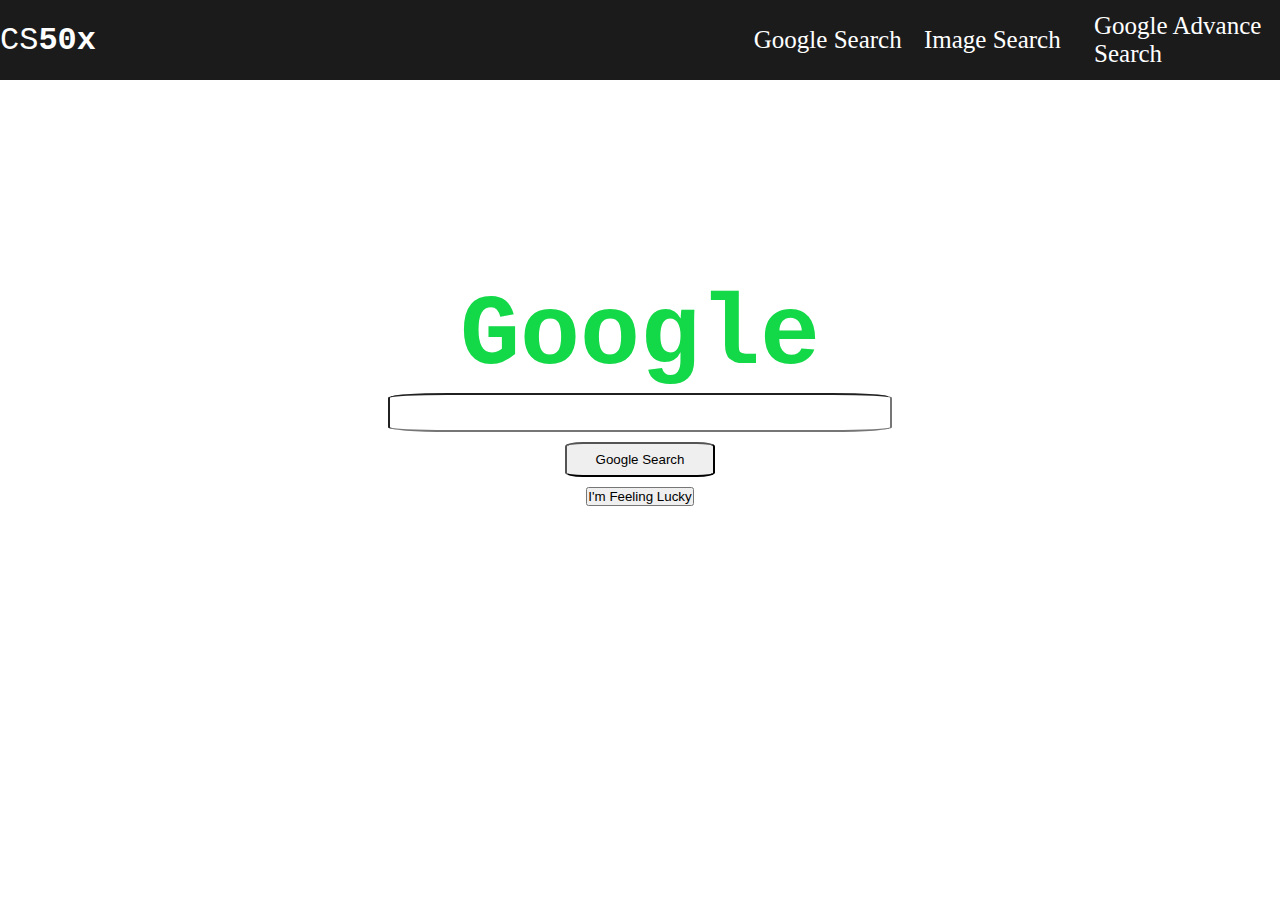
<file: blob/web50/projects/2020/kiran_737/search/index.html>
<!DOCTYPE html>
<html lang="en">
    <head>
        <title>Search</title>
        <link rel="stylesheet" href="style.css">
        <link rel="preconnect" href="https://fonts.googleapis.com">
<link rel="preconnect" href="https://fonts.gstatic.com" crossorigin>
<link href="https://fonts.googleapis.com/css2?family=Raleway:wght@200&display=swap" rel="stylesheet">
    </head>
    <body>
        <div class="header">
               <div class="logo_container">
                  <h1>CS<span>50x</span></h1>
                </div>
                <ul class="navigation" id="clicka" >
                    <a href="#" id="clicka"><li>Google Search</li></a>
                    <a href="img.html"><li>Image Search</li></a>
                    <a href="advance.html"><li>Google Advance Search</li></a>
                </ul>
        </div>
        <div class="design">
                <div>
                    <h1>Google</h1>
                </div>
                    <div class="design1">
                        <form action="https://www.google.com/search" method="get">
                        <input type="text" name="q">
                    </div>
                <div class="design2">
                    <input type="submit" value="Google Search">
                </div>
                <div class="design3">
                    <input type="submit" value="I'm Feeling Lucky">
                </div>
                    </form>
    </div>
    </body>
</html>
</file>
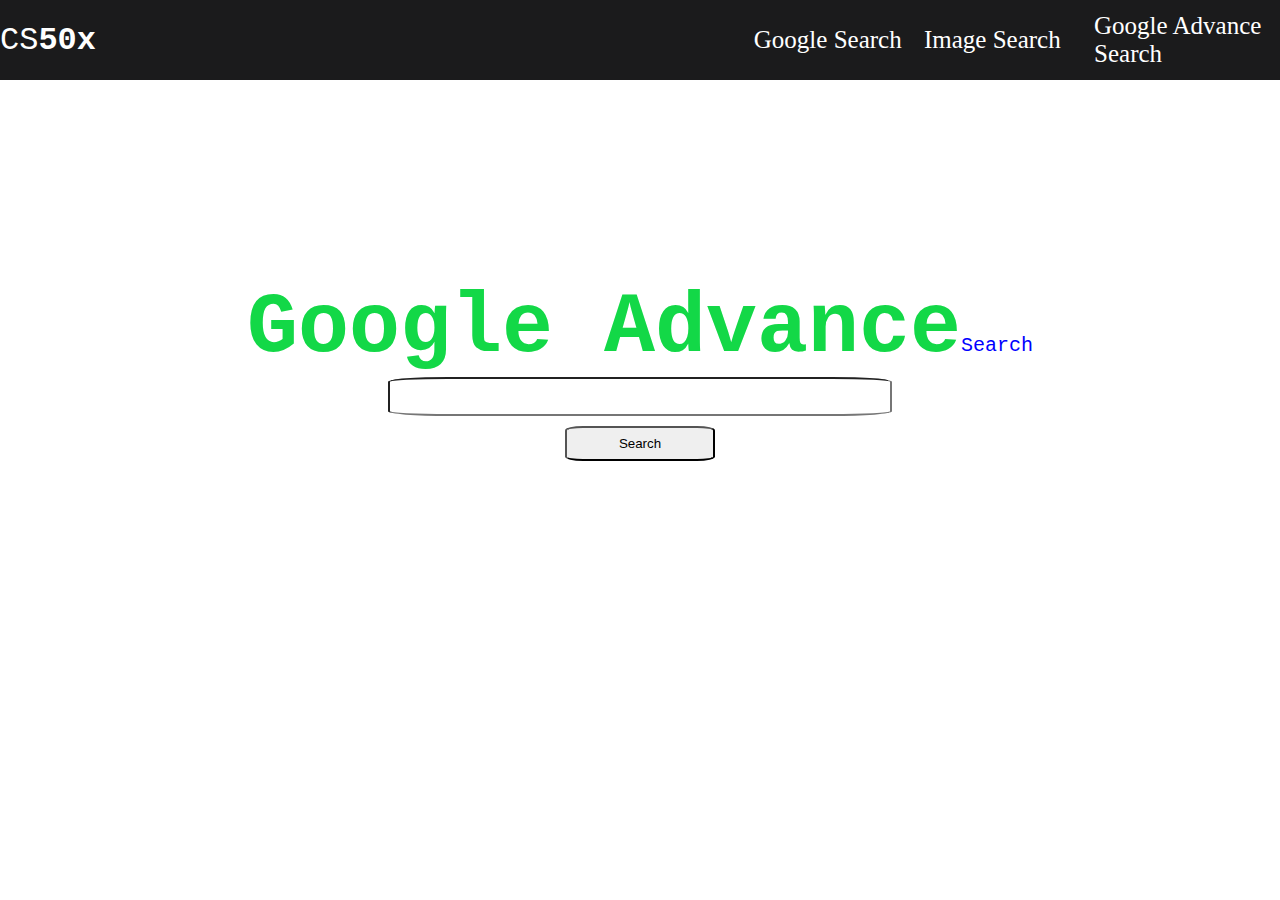
<file: blob/web50/projects/2020/kiran_737/search/advance.html>
<!DOCTYPE html>
<html lang="en">
<head>
    <meta charset="UTF-8">
    <meta http-equiv="X-UA-Compatible" content="IE=edge">
    <meta name="viewport" content="width=device-width, initial-scale=1.0">
    <title>google Advance search</title>
    <link rel="stylesheet" href="style.css">
</head>
<body>
    <div class="header">
        <div class="logo_container">
           <h1>CS<span>50x</span></h1>
         </div>
         <ul class="navigation" id="clicka" >
             <a href="index.html" id="clicka"><li>Google Search</li></a>
             <a href="img.html"><li>Image Search</li></a>
             <a href="#"><li>Google Advance Search</li></a>
         </ul>
 </div>
 <div class="design">
     <div class="img1">
     <h1>Google  Advance<span>Search</span></h1>
 </div>
<div class="design1">
    <form action="https://www.google.com/advanced_search" method="get">
        <input type="text" name="q">
    </div>
    <div class="design2">
        <input type="submit" value="Search">
        </div>
    </form>
</div>
</body>
</html>
</file>
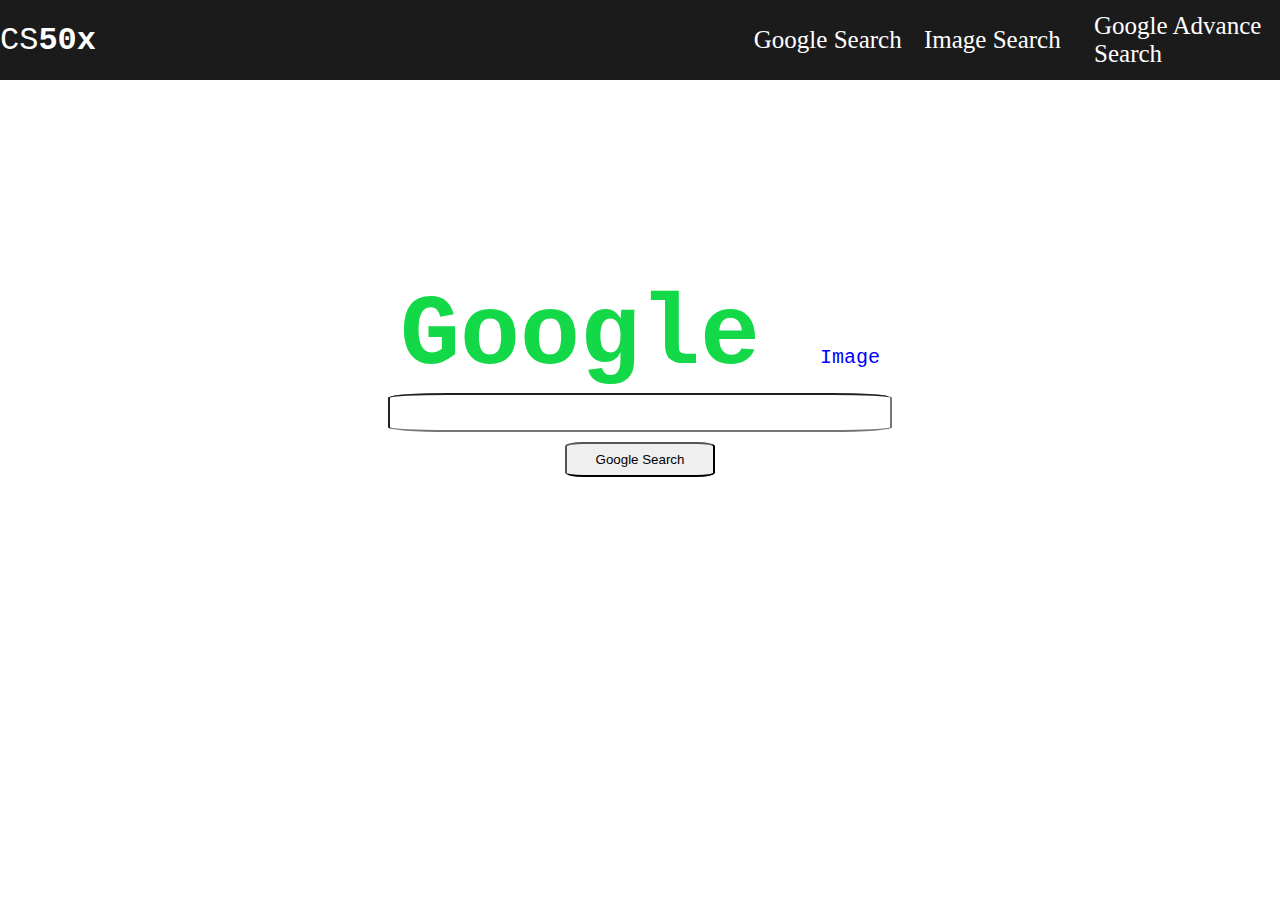
<file: blob/web50/projects/2020/kiran_737/search/img.html>
<!DOCTYPE html>
<html lang="en">
<head>
    <meta charset="UTF-8">
    <meta http-equiv="X-UA-Compatible" content="IE=edge">
    <meta name="viewport" content="width=device-width, initial-scale=1.0">
    <title>Image search</title>
    <link rel="stylesheet" href="style.css">
</head>
<body>
    <div class="header">
        <div class="logo_container">
           <h1>CS<span>50x</span></h1>
         </div>
         <ul class="navigation" id="clicka" >
             <a href="index.html" id="clicka"><li>Google Search</li></a>
             <a href="#"><li>Image Search</li></a>
             <a href="advance.html"><li>Google Advance Search</li></a>
         </ul>
 </div>
 <div class="design">
     <div class="img">
     <h1>Google <span>Image</span></h1>
     </div>
     <div class="design1">
    <form action="https://images.google.com/" method="get">
        <input type="text" name="q">
    </div>
            <div class="design2">
            <input type="submit" value="Google Search">
            </div>
            </form>
            </div>
</body>
</html>
</file>
<file: blob/web50/projects/2020/kiran_737/search/style.css>
*{
    margin: 0;
    padding:0;
    text-decoration: none;
}
.header{
    width: 100%;
    height: 80px;
    display:block;
    background-color: rgb(27, 27, 28);
}
.logo_container{
    height: 100%;
    display: table;
    float: left;
}
.logo_container h1{
color:white;
height:100%;
display: table-cell;
vertical-align: middle;
font-family: 'Courier New', Courier, monospace;
font-size: 32px;
font-weight: 200;
}
.logo_container h1 span{
    font-weight: 800;
}
.navigation{
    float:right;
    height:100%;
}
.navigation a{
    height: 100%;
    width: 32.333%;
    display:table;
    float:left;
    padding:0px,25px;
}
.navigation a li{
    display: table-cell;
    vertical-align: middle;
    height: 100%;
    color:white;
    font-family:Georgia, 'Times New Roman', Times, serif;
    font-size:25px;
}
#clicka{
    color:blue;
}
.design{
    text-align: center;
    margin-top: 200px;
}
.design h1{
    color:rgb(19, 216, 71);
    height:100%;
    text-align: center;
    font-family: 'Courier New', Courier, monospace;
    font-size: 100px;
}
.img h1 span{
    font-weight: 200;
    font-size: 20px;
    color:blue;
    margin:0px 0px,0px,0px;
    padding:0px 0px,0px,0px;
}
.img1 h1{
    color:rgb(19, 216, 71);
    height:100%;
    text-align: center;
    font-family: 'Courier New', Courier, monospace;
    font-size: 85px;
}
.img1 h1 span{
    font-weight: 200;
    font-size: 20px;
    color:blue;
    margin:0px 0px,0px,0px;
    padding:0px 0px,0px,0px;  
}
.design1 input{
    border-radius: 12%;
    width: 500px;
    height:35px
}
.design2 input{
    border-radius: 12%;
    width: 150px;
    height:35px;
    margin:10px;
    
}
</file>
